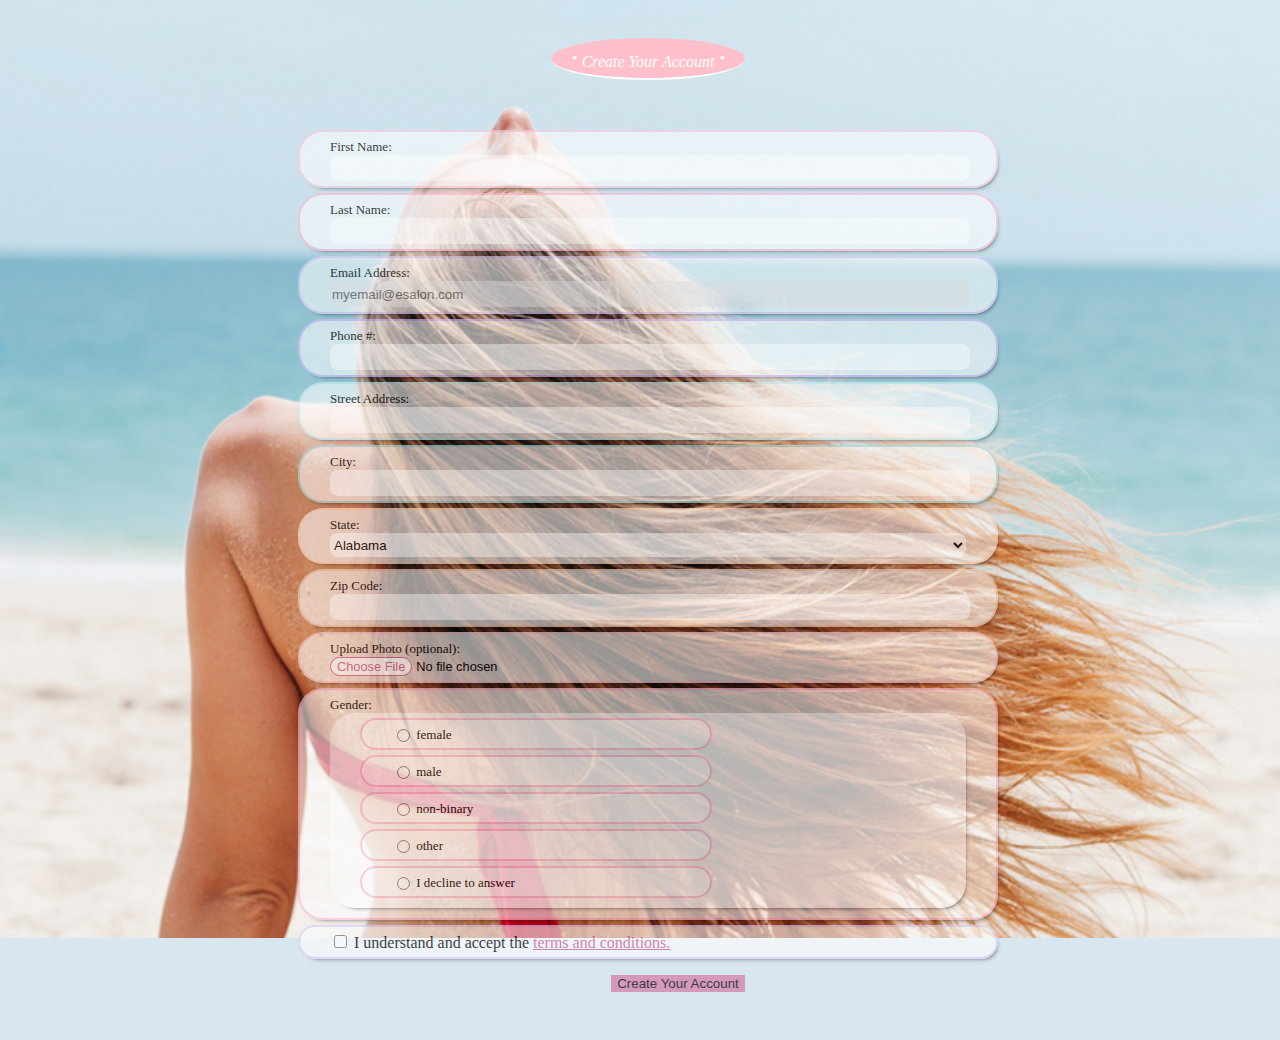
<file: index.html>
<!DOCTYPE html>
<html lang="en">
<head>
    <meta charset="UTF-8">
    <meta http-equiv="X-UA-Compatible" content="IE=edge">
    <meta name="viewport" content="width=device-width, initial-scale=1.0">
    <link rel="shortcut icon " type="image/x-icon" href="favicon.ico">
    <link rel="stylesheet" href="https://cdn.jsdelivr.net/npm/bootstrap@4.6.0/dist/css/bootstrap.min.css" integrity="sha384-B0vP5xmATw1+K9KRQjQERJvTumQW0nPEzvF6L/Z6nronJ3oUOFUFpCjEUQouq2+l" crossorigin="anonymous">
    <title id="page-title"></title>
    <link rel="stylesheet" href="style.css">
</head>
<body onload="onLoad()">
    <div id="gen-content"></div>
    <div id="alertModal" class="modal">
        <div class="modal-content" style="max-width: 500px;">
          <span class="close">&times;</span>
          <div id="modal-body"></div>
        </div>
      </div>
    <script src="https://ajax.googleapis.com/ajax/libs/jquery/3.5.1/jquery.min.js"></script>
    <script src="util.js"></script>
    <script src="data.js"></script>
    <script src="script.js"></script>
</body>
</html>
</file>
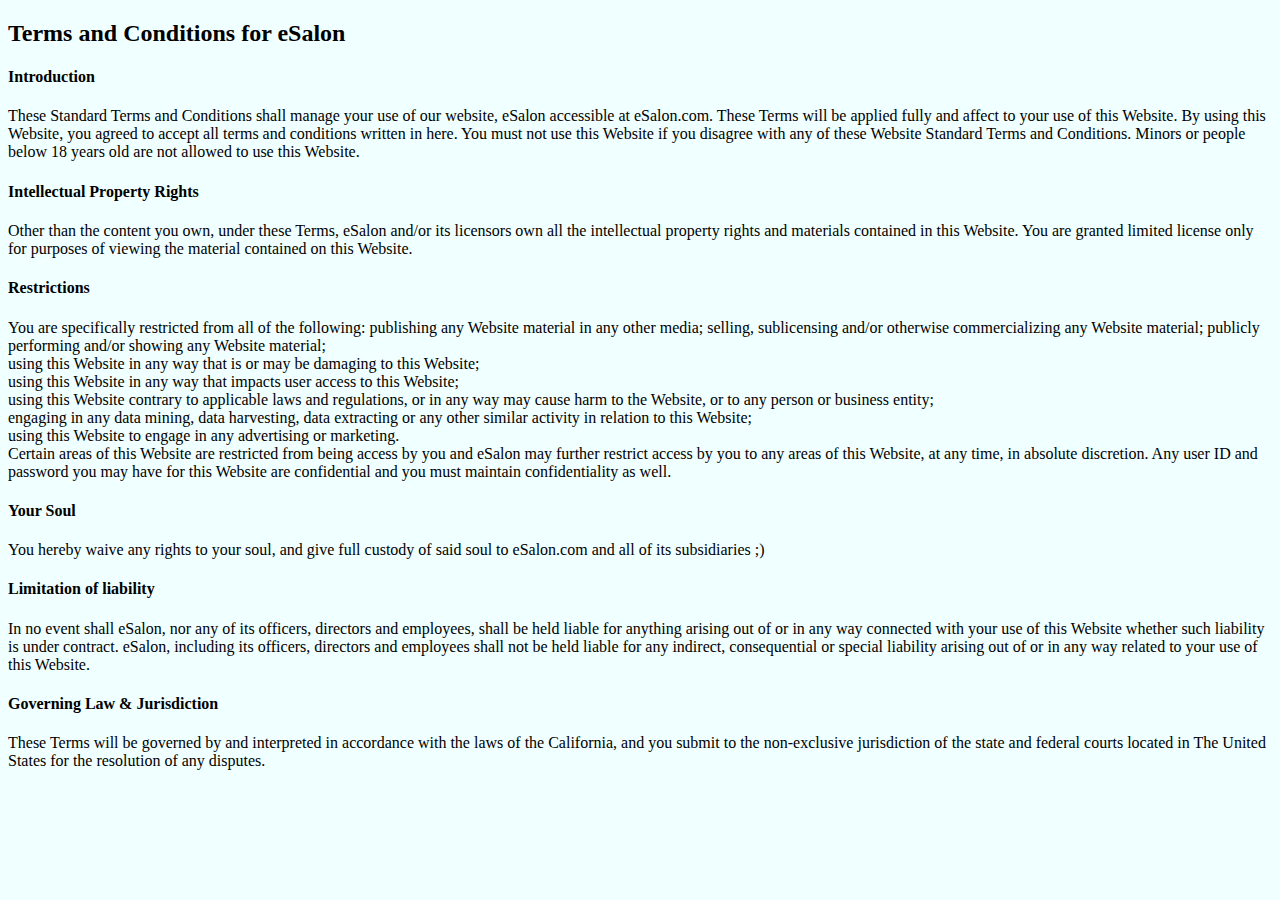
<file: legal.html>
<!DOCTYPE html>
<html lang="en">
<head>
    <meta charset="UTF-8">
    <meta http-equiv="X-UA-Compatible" content="IE=edge">
    <meta name="viewport" content="width=device-width, initial-scale=1.0">
    <title>Terms & Conditions</title>
</head>
<body style="background-color: azure;">
    <h2>Terms and Conditions for eSalon</h2>
<h4>Introduction</h4>
<p>These Standard Terms and Conditions shall manage your use of our website, eSalon accessible at eSalon.com.

These Terms will be applied fully and affect to your use of this Website. By using this Website, you agreed to accept all terms and conditions written in here. You must not use this Website if you disagree with any of these Website Standard Terms and Conditions.

Minors or people below 18 years old are not allowed to use this Website.</p>

<h4>Intellectual Property Rights</h4>
<p>Other than the content you own, under these Terms, eSalon and/or its licensors own all the intellectual property rights and materials contained in this Website.

You are granted limited license only for purposes of viewing the material contained on this Website.
</p>

<h4>Restrictions</h4>
<p>You are specifically restricted from all of the following:

publishing any Website material in any other media;
selling, sublicensing and/or otherwise commercializing any Website material;
publicly performing and/or showing any Website material;
<br>
using this Website in any way that is or may be damaging to this Website;
<br>
using this Website in any way that impacts user access to this Website;
<br>
using this Website contrary to applicable laws and regulations, or in any way may cause harm to the Website, or to any person or business entity;
<br>
engaging in any data mining, data harvesting, data extracting or any other similar activity in relation to this Website;
<br>
using this Website to engage in any advertising or marketing.
<br>
Certain areas of this Website are restricted from being access by you and eSalon may further restrict access by you to any areas of this Website, at any time, in absolute discretion. Any user ID and password you may have for this Website are confidential and you must maintain confidentiality as well.
</p>
<h4>Your Soul</h4>
<p> You hereby waive any rights to your soul, and give full custody of said soul to eSalon.com and all of its subsidiaries ;)

<h4>Limitation of liability</h4>
<p>In no event shall eSalon, nor any of its officers, directors and employees, shall be held liable for anything arising out of or in any way connected with your use of this Website whether such liability is under contract.  eSalon, including its officers, directors and employees shall not be held liable for any indirect, consequential or special liability arising out of or in any way related to your use of this Website.
</p>

<h4>Governing Law & Jurisdiction</h4>
<p>These Terms will be governed by and interpreted in accordance with the laws of the California, and you submit to the non-exclusive jurisdiction of the state and federal courts located in The United States for the resolution of any disputes.
</p>
</body>
</html>
</file>
<file: style.css>
html {
  width: 100vw;
}

body {
  width: 100vw;
  background: #cee8f0;
  background: url("images/beach.jpeg") no-repeat center center fixed;
  background-size: cover;
}

a {
  color: #ce6499;
}

a:hover {
  color: #a44a77;
}

form {
  max-width: 700px;
  margin: auto;
}

.outer-div {
  border-radius: 6px;
}

form div {
  padding: 5px 30px;
  margin-bottom: 5px;
  background: rgba(255, 255, 255, 0.803);
  background: rgba(255, 255, 255, 0.68);
  background: rgba(255, 255, 255, 0.756);
  -webkit-box-shadow: 3px 4px 5px -5px #000000;
  box-shadow: 3px 4px 5px -5px #000000;
}

.header-text {
  background: pink;
  padding: 4px 20px;
  color: white;
  border-radius: 50%;
  border-bottom: solid;
  border-width: 2px;
}

.content-container {
  width: -webkit-fit-content;
  width: -moz-fit-content;
  width: fit-content;
  margin: auto;
  padding: 20px;
}

form .input-element {
  display: block;
  min-height: 24px;
  width: 100%;
  border: none;
  border-radius: 6px;
  background: rgba(242, 242, 242, 0.808);
  background: rgba(255, 255, 255, 0.92);
  border-radius: 8px;
  -webkit-autofill: rgba(242, 242, 242, 0.808);
  -webkit-autofill-selected: rgba(242, 242, 242, 0.808);
  -webkit-box-shadow: none;
  outline: none;
}

form select {
  display: block;
  min-height: 24px;
  width: 100%;
  border: none;
  border-radius: 6px;
  background: rgba(242, 242, 242, 0.808);
  background: rgba(255, 255, 255, 0.92);
  border-radius: 8px;
  -webkit-autofill: rgba(242, 242, 242, 0.808);
  -webkit-autofill-selected: rgba(242, 242, 242, 0.808);
  -webkit-box-shadow: none;
  outline: none;
}

input:-webkit-autofill,
input:-webkit-autofill:hover,
input:-webkit-autofill:focus,
input:-webkit-autofill:active {
  -webkit-transition: "color 9999s ease-out, background-color 9999s ease-out";
  -webkit-transition-delay: 9999s;
}

.el-color-1 {
  border: solid;
  border-width: 2px;
  border-radius: 25px;
  border-color: rgba(247, 154, 190, 0.44);
}

.el-color-2 {
  border: solid;
  border-width: 2px;
  border-radius: 25px;
  border-color: rgba(254, 121, 172, 0.44);
}

.el-color-3 {
  border: solid;
  border-width: 2px;
  border-radius: 25px;
  border-color: rgba(191, 154, 246, 0.44);
}

.el-color-4 {
  border: solid;
  border-width: 2px;
  border-radius: 25px;
  border-color: rgba(173, 121, 252, 0.44);
}

.el-color-5 {
  border: solid;
  border-width: 2px;
  border-radius: 25px;
  border-color: rgba(145, 227, 232, 0.44);
}

.el-color-6 {
  border: solid;
  border-width: 2px;
  border-radius: 25px;
  border-color: rgba(81, 186, 192, 0.44);
}

.el-color-7 {
  border: solid;
  border-width: 2px;
  border-radius: 25px;
  border-color: rgba(251, 195, 151, 0.44);
}

.el-color-8 {
  border: solid;
  border-width: 2px;
  border-radius: 25px;
  border-color: rgba(230, 165, 116, 0.44);
}

.el-color-clear {
  border: solid;
  border-width: 2px;
  border-radius: 25px;
  border-color: rgba(230, 165, 116, 0);
}

.page-header {
  font-family: 'Avantgarde', 'TeX Gyre Adventor', 'URW Gothic L', 'sans-serif';
  font-style: italic;
  color: white;
  padding-top: 30px;
  padding-bottom: 30px;
  text-align: center;
  width: -webkit-fit-content;
  width: -moz-fit-content;
  width: fit-content;
  margin: auto;
}

label {
  font-size: 13px;
  margin-bottom: 0px;
}

.radio-label {
  display: inline-block;
  width: auto;
  vertical-align: bottom;
  margin-right: 10px;
}

input + .radio-element {
  display: block;
  width: auto;
  margin-right: 10px !important;
  width: auto !important;
}

.inner-container {
  display: inline-block;
  width: auto;
  width: -webkit-max-content -webkit-fit-content;
  width: -moz-max-content -moz-fit-content;
  width: max-content fit-content;
  max-width: 60%;
  min-width: 50%;
  -webkit-box-shadow: 0px 0px 0px 0px #000000 !important;
  box-shadow: 0px 0px 0px 0px #000000 !important;
}

input[type=file]::file-selector-button {
  background: white;
  color: #ce6499;
  border: solid;
  border-width: 1px;
  border-color: inherit;
  border-radius: 10px;
}

input[type=file] {
  display: block;
  font-size: .8em;
}

button {
  background: rgba(211, 105, 158, 0.829) !important;
  border: none !important;
  border-color: white !important;
}

/* alt
button {
    background: white !important;
    border-color: $stdButtonColor !important;
    color: $stdButtonColor !important;
} */
button:hover {
  background: #ce6499 !important;
}

.footerContainer {
  width: 100%;
}

form .footer {
  background: none;
}

form .inner-footer {
  background: none;
  -webkit-box-shadow: 0px 0px 0px 0px #000000 !important;
  box-shadow: 0px 0px 0px 0px #000000 !important;
}

/* The Modal (background) */
.modal {
  display: none;
  /* Hidden by default */
  position: fixed;
  /* Stay in place */
  z-index: 1;
  /* Sit on top */
  left: 0;
  top: 0;
  width: 100%;
  /* Full width */
  height: 100%;
  /* Full height */
  overflow: auto;
  /* Enable scroll if needed */
  background-color: black;
  /* Fallback color */
  background-color: rgba(0, 0, 0, 0.4);
  /* Black w/ opacity */
}

/* Modal Content/Box */
.modal-content {
  background-color: #fefefe;
  margin: 15% auto;
  /* 15% from the top and centered */
  padding: 20px;
  border: 1px solid #888;
  width: 80%;
  /* Could be more or less, depending on screen size */
}

/* The Close Button */
.close {
  color: #aaa;
  float: right;
  font-size: 28px;
  font-weight: bold;
}

.close:hover,
.close:focus {
  color: black;
  text-decoration: none;
  cursor: pointer;
}

#mod-body {
  width: 100%;
}

.mod-list {
  display: inline-block;
  color: #ce6499;
  width: auto;
  margin-right: 20px;
}

.submitted {
  display: block;
  min-height: 24px;
  width: 100%;
  border: none;
  border-radius: 6px;
  padding: 10px;
  background: rgba(242, 242, 242, 0.808);
  background: rgba(255, 255, 255, 0.651);
  border-radius: 8px;
  -webkit-autofill: rgba(242, 242, 242, 0.808);
  -webkit-autofill-selected: rgba(242, 242, 242, 0.808);
  -webkit-box-shadow: none;
  outline: none;
}

.x-navbar.x-navbar-fixed-top.x-container.max.width {
  width: 100%;
}

.bullet {
  font-size: 28px;
}

.radio-btn {
  vertical-align: text-bottom;
}

/* responsiveness */
@media only screen and (max-width: 600px) {
  body {
    background-color: #cee8f0;
  }
  .inner-container {
    max-width: 100%;
  }
  .radio-label {
    max-width: 100%;
  }
  .header-text {
    font-size: 30px;
  }
}

@media only screen and (max-width: 330px) {
  .header-text {
    font-size: 26px;
  }
}

@media only screen and (min-width: 601px) {
  body {
    background-color: #d0e2ecd2;
  }
}
/*# sourceMappingURL=style.css.map */
</file>
